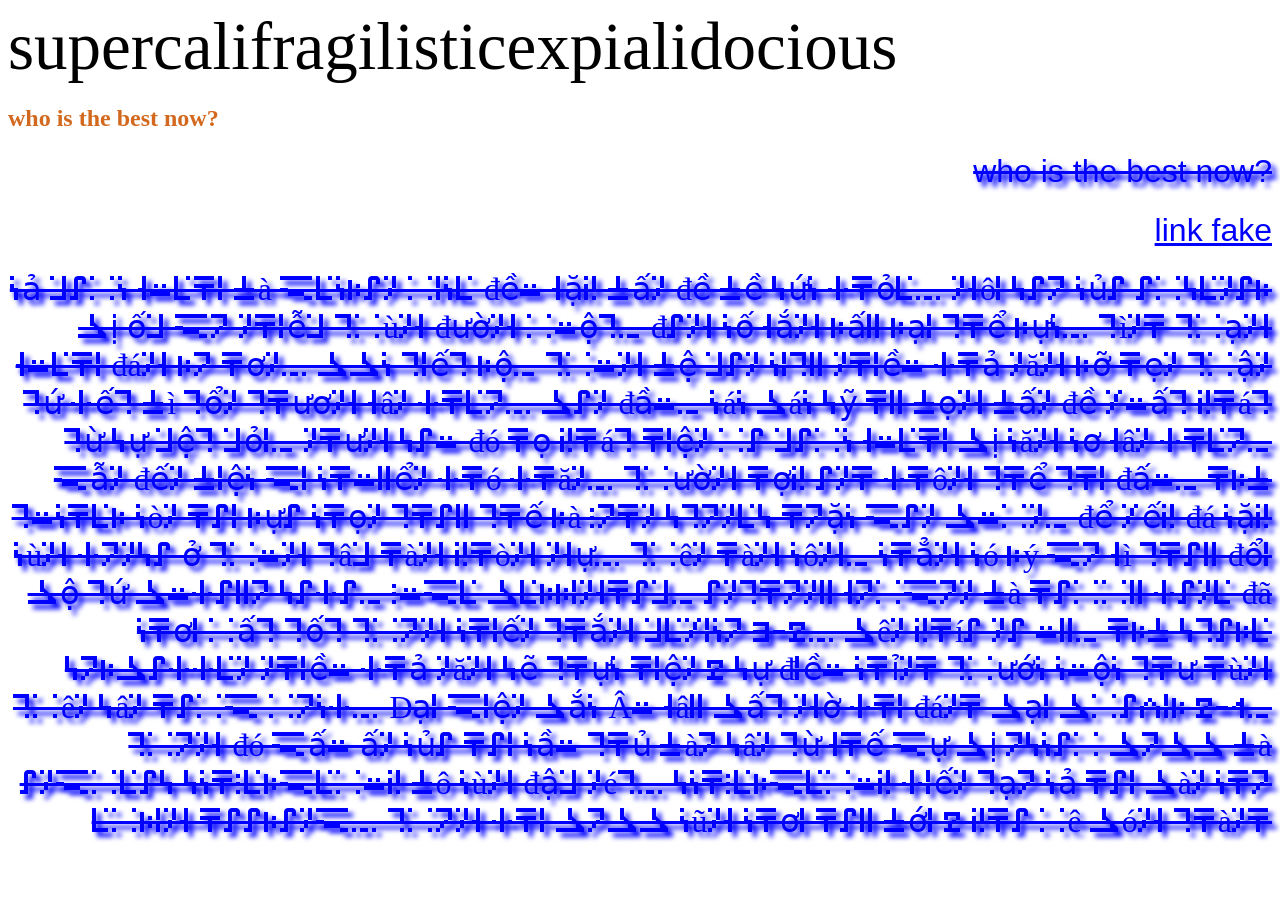
<file: index.html>
<!DOCTYPE html>
<html lang="en">
<head>
    <meta charset="UTF-8">
    <meta name="viewport" content="width=device-width, initial-scale=1.0">
    <title>mingbel</title>
    <link rel="stylesheet" href="style.css">
    
    </head>
<body>
    <a class="faken" style="font-size: 67px;" href="https://www.youtube.com/watch?v=pCveL2N-tBA"  >supercalifragilisticexpialidocious</a>
    <h2>who is the best now?</h2>
    <h1>who is the best now?</h1>
    <h1  style="text-shadow: none;" class="fakel">link fake</h1>
    <h1 style="font-family: 'enchant';">Cả Marc Guehi và Declan Rice đều gặp vấn đề về sức khỏe. Ngôi sao của Arsenal bị ốm do nhiễm trùng đường ruột, đang cố gắng lấy lại thể lực.

Tình trạng Guehi đáng lo hơn. BBC tiết lộ, trung vệ Man City nhiều khả năng lỡ hẹn trận tứ kết vì tổn thương gân kheo.

Ban đầu, các bác sỹ hy vọng vấn đề xuất phát từ sự mệt mỏi, nhưng sau đó họ phát hiện ra Marc Guehi bị căng cơ gân kheo, dẫn đến việc di chuyển khó khăn.

Trường hợp anh không thể thi đấu, HLV Tuchel còn hai lựa chọn thay thế là John Stones hoặc Dan Burn, để xếp đá cặp cùng Konsa ở trung tâm hàng phòng ngự.

Trên hàng công, chẳng có lý do gì thay đổi bộ tứ Bukayo Saka, Jude Bellingham, Anthony Gordon và Harry Kane đã chơi rất tốt trong chiến thắng Mexico 3-2.

Bên phía Na Uy, HLV Stale Solbakken nhiều khả năng sẽ thực hiện 2 sự điều chỉnh trước cuộc thư hùng trên sân Hard Rock.

Đại diện Bắc Âu gây bất ngờ khi đánh bại Brazil 2-1, trong đó dấu ấn của hai cầu thủ vào sân từ ghế dự bị Oscar Bobb và Andreas Schjelderup vô cùng đậm nét.

Schjelderup kiến tạo cả hai bàn cho Erling Haaland. Trong khi Bobb cũng chơi hay với 2 pha rê bóng thành </h1>

</body>
</html>
</file>
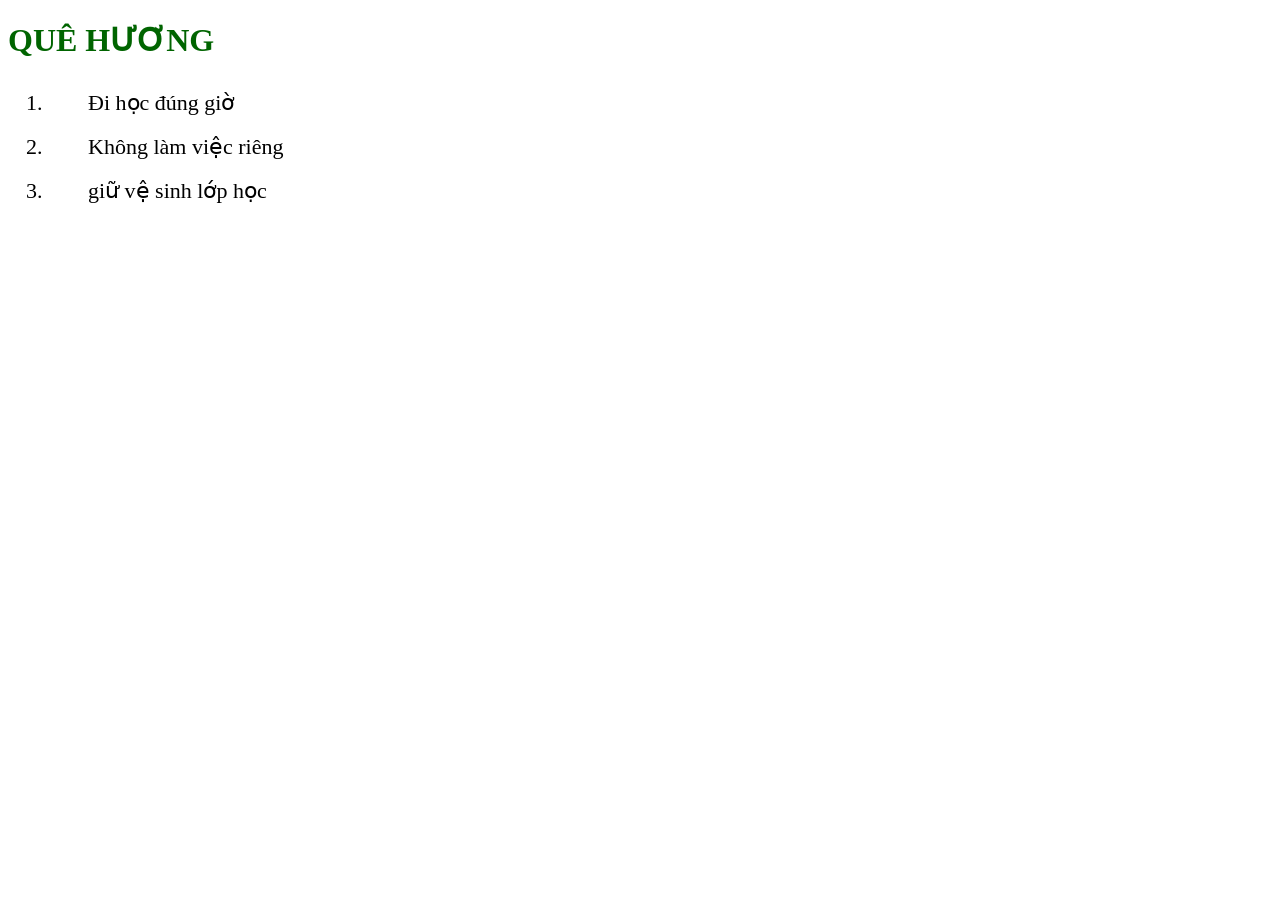
<file: baitap.html>
<!doctype html>
<html lang="en">
  <head>
    <link rel="stylesheet" href="baitap.css" />
    <meta charset="UTF-8" />
    <meta name="viewport" content="width=device-width, initial-scale=1.0" />
    <title>Document</title>
  </head>
  <body>
    <h1>QUÊ HƯƠNG</h1>
    <ol >
        <li>Đi học đúng giờ</li>
        <li>Không làm việc riêng</li>
        <li>giữ vệ sinh lớp học</li>

    </ol>
  </body>
</html>
</file>
<file: style.css>
/*bé chú tập ghi*/
h1{
    color: blue;
    font-size: 36;
    font-weight: 200;
    font-family: 'Franklin Gothic Medium', 'Arial Narrow', Arial, sans-serif;
    text-align: right;
    text-shadow: 5px 5px 5px blue;
    text-decoration: line-through;
}
@font-face {
    font-family: enchant;
    src: url(/fonts/minecraft-enchantment.ttf);
}
@font-face {
    font-family: "font-cua-minh";
    src: url('/fonts/SVN-Athena-Signature.otf');
}

h2{
    color: chocolate;
    font-size: 67;
    text-align: justify;
    
}
.faken{
    color: black;
    text-decoration: none;
}
.fakel{
    color: blue;
    text-decoration: underline;
}
</file>
<file: baitap.css>
ol {
    font-size: 22px;
    line-height: 2;
    text-indent: 40px;
}
h1{
    color: darkgreen;
    font-family: Georgia, 'Times New Roman', Times, serif;
}
p{
    text-align: center;
    font-family: Georgia, 'Times New Roman', Times, serif;
    line-height: 20px;

}
</file>
